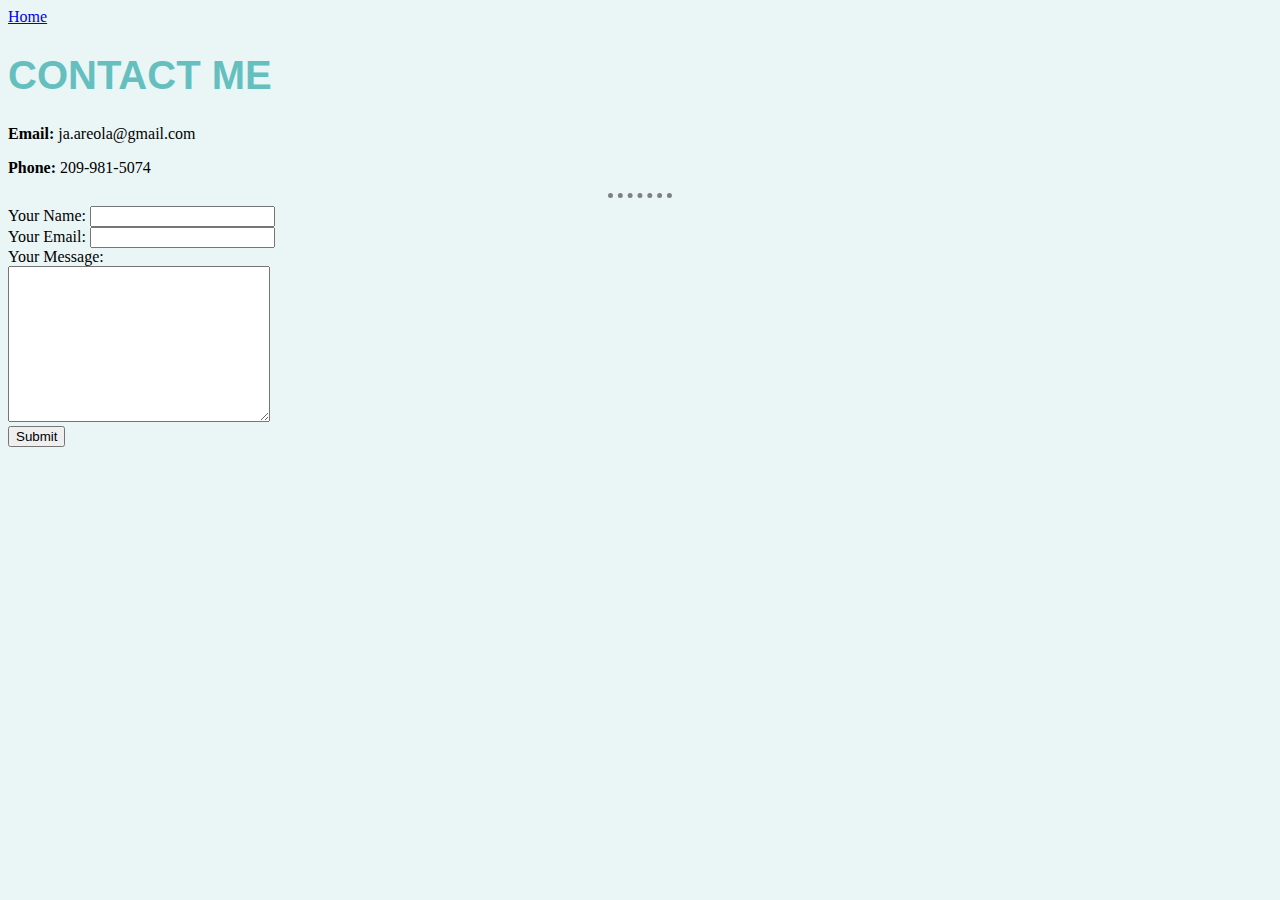
<file: Contact.html>
<!DOCTYPE html>
<html lang="en" dir="ltr">
  <head>
    <meta charset="utf-8">
    <title>Contact Me</title>
    <link rel="stylesheet" href="css/styles.css">
  </head>
  
  <body>
    <a href="index.html">Home</a>
    <h1>Contact Me</h1>
    <p><strong>Email:</strong> ja.areola@gmail.com</p>
    <p><strong>Phone:</strong>  209-981-5074</p>
<hr>
    <form action="mailto:ja.areola@gmail.com" method="post" enctype="text/plain">
      <label>Your Name:</label>
      <input type="text" name="yourName" value=""><br />
      <label>Your Email:</label>
      <input type="email" name="yourEmail" value=""><br>
      <label>Your Message:</label><br>
      <textarea name="yourMessage" rows="10" cols="30"></textarea><br>
      <input type="submit" name="">
    </form>
    <form class="" action="index.html" method="post">

    </form>
  </body>
</html>
</file>
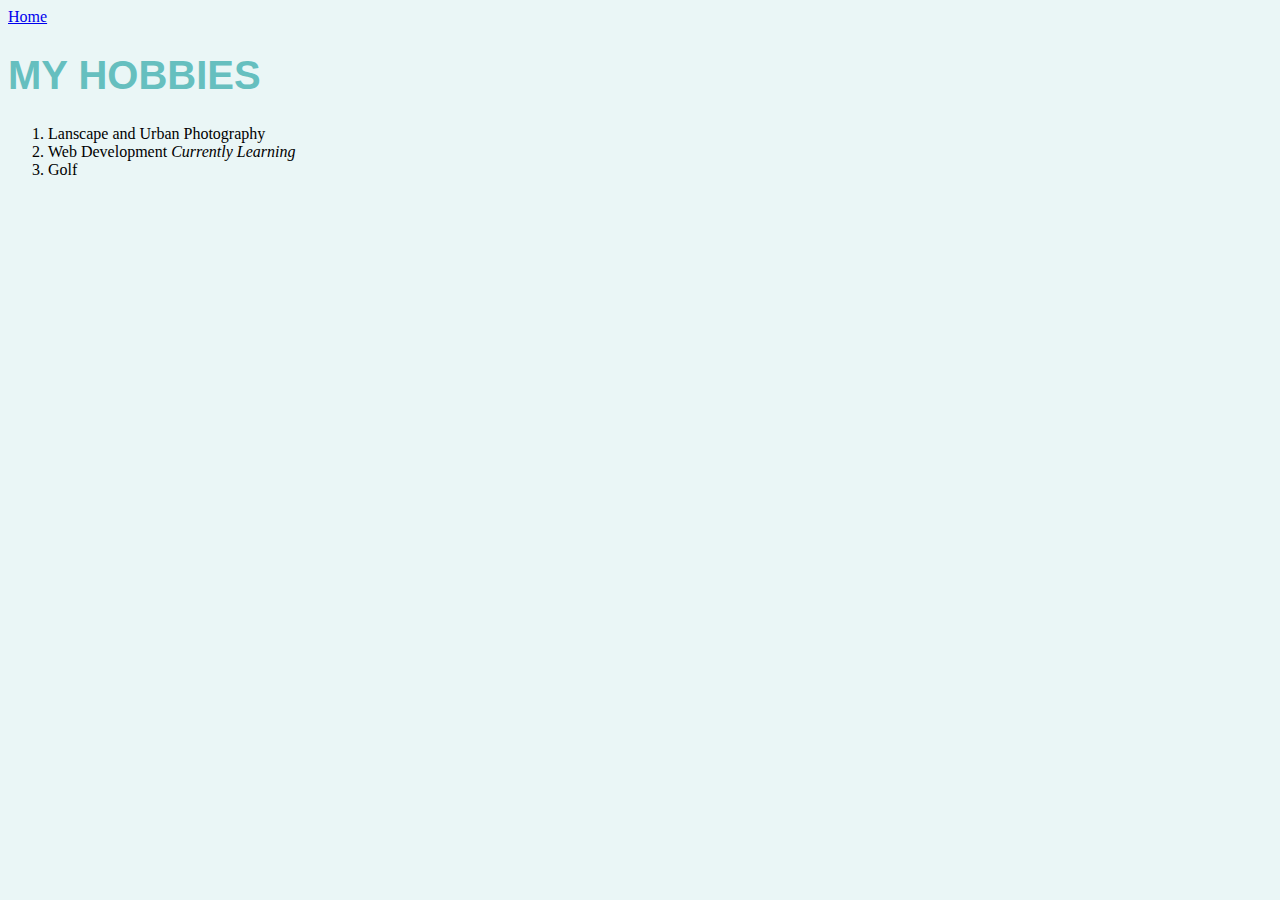
<file: hobbies.html>
<!DOCTYPE html>
<html lang="en" dir="ltr">
  <head>
    <meta charset="utf-8">
    <title>My Hobbies</title>
    <link rel="stylesheet" href="css/styles.css">
  </head>
  <body>
    <a href="index.html">Home</a>
    <h1>My Hobbies</h1>
    <ol>
      <li>Lanscape and Urban Photography</li>
      <li>Web Development <em>Currently Learning</em></li>
      <li>Golf</li>
    </ol>
  </body>
</html>
</file>
<file: css/styles.css>
body {
  background-color: #eaf6f6;
}

  hr {
    border-style: none;
    border-top-style: dotted;
    border-color: grey;
    border-width: 5px;
    width: 5%;
  }

  h1 {
    color: #66bfbf;
    text-transform: uppercase;
    font-family: arial;
    font-size: 40px;
  }

  h3 {
    color: #66bfbf;
    font-family: arial;
  }
</file>
